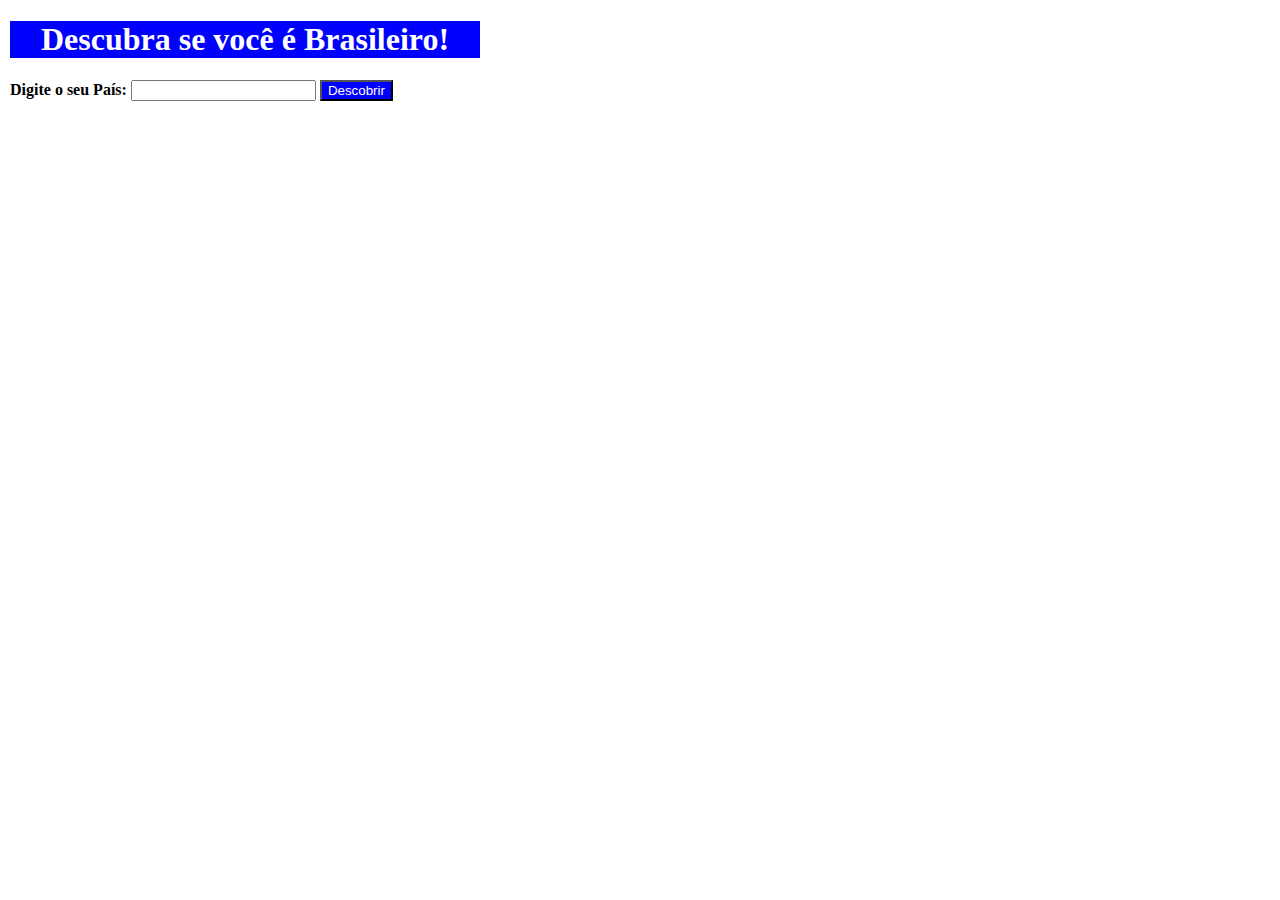
<file: Desafio/index.html>
<!DOCTYPE html>
<html lang="pt-BR">
<head>
    <meta charset="UTF-8">
    <meta name="viewport" content="width=device-width, initial-scale=1.0">
    <title>Sua nacionalidade!</title>
    <link rel="stylesheet" href="style.css">
</head>
<body>
    <h1>Descubra se você é Brasileiro!</h1>
    <strong>Digite o seu País: </strong><input type="text" name="txtn1" id="txtn1">
    <input type="button" value="Descobrir" id="mostrar" onclick="mostrar()">
    <div id="res"></div>

    <script src="app.js"></script>
</body>
</html>
</file>
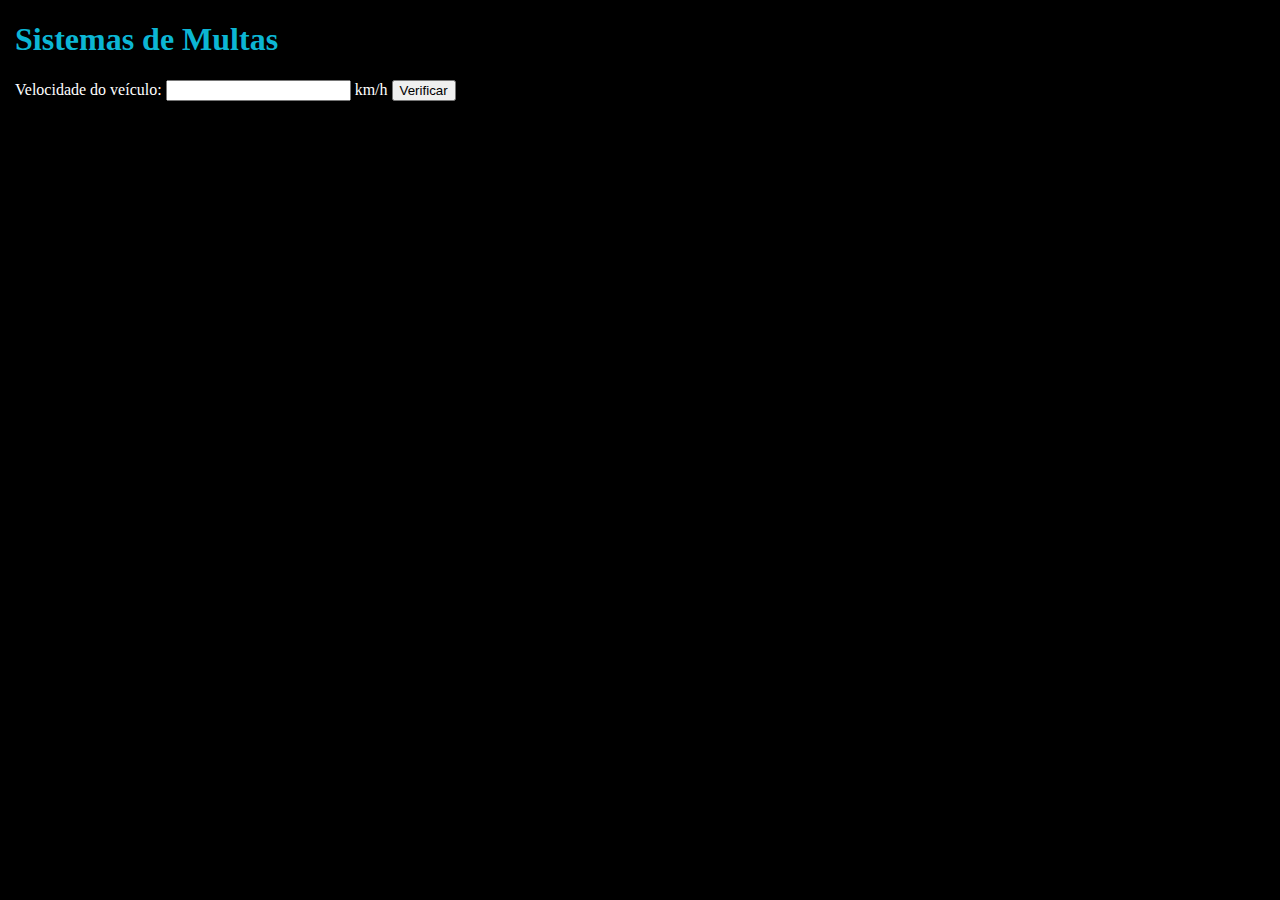
<file: ex010.html>
<!DOCTYPE html>
<html lang="pt-BR">
<head>
    <meta charset="UTF-8">
    <meta name="viewport" content="width=device-width, initial-scale=1.0">
    <title>DETRAN</title>
    <link rel="stylesheet" href="style.css">
</head>
<body>
    <h1>Sistemas de Multas</h1> 
    Velocidade do veículo: <input type="number" name="txtn1" id="txtn1"> km/h
    <input type="button" value="Verificar" onclick="calcular()">
    <div id="res"></div>

    <script src="app.js"></script>
</body>
</html>
</file>
<file: Desafio/style.css>
body {
    margin-left: 10px;
}

h1 {
    background: blue;
    color: white;
    width: 470px;
    text-align: center;
}

#mostrar {
    background: blue;
    color: white;
}
</file>
<file: style.css>
body {
    background: rgb(0, 0, 0);
    color: white;
    margin-left: 15px;
}

h1 {
    color: rgb(12, 182, 212);
}

#multa {
    color: red;
}
</file>
